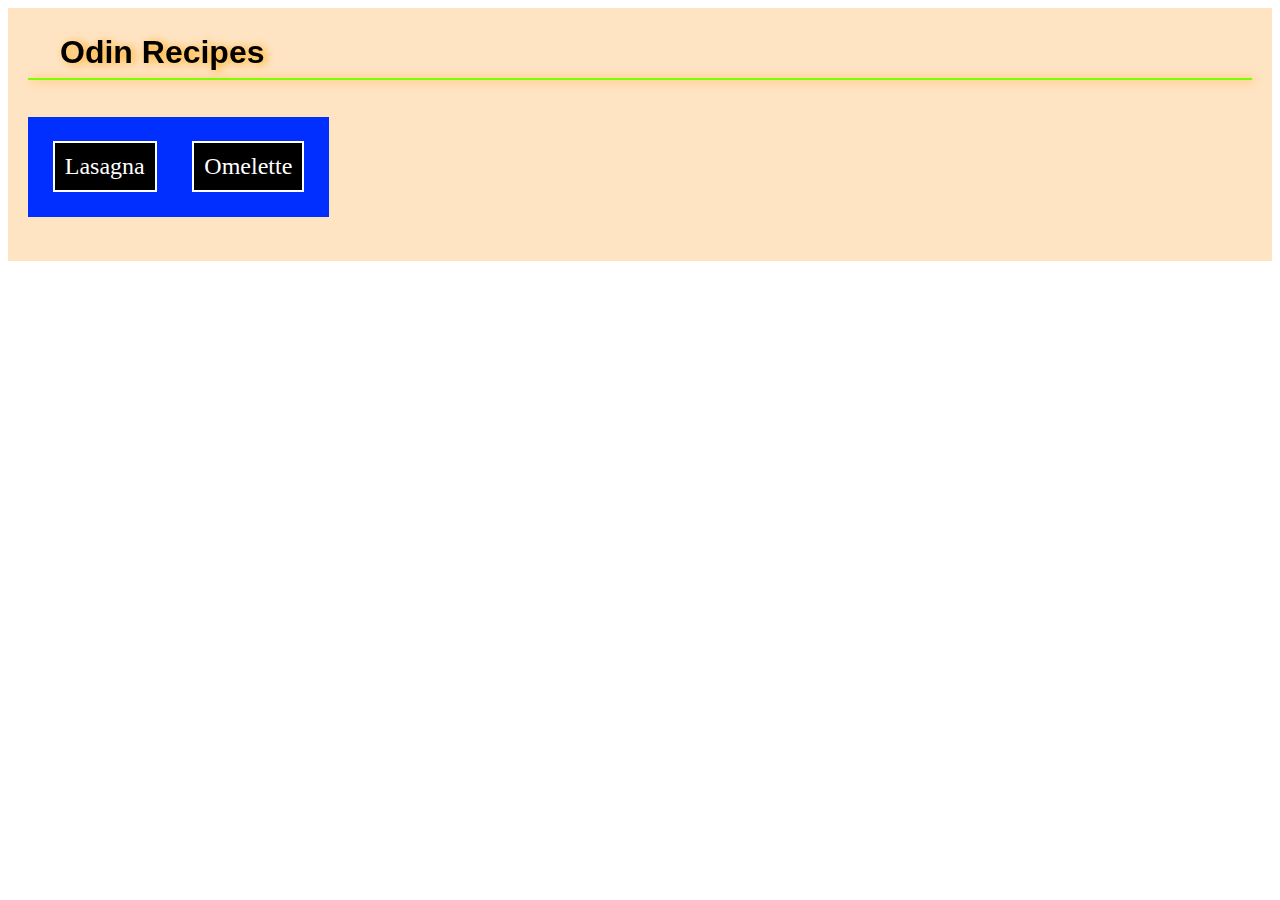
<file: index.html>
<!DOCTYPE html>
<html lang="en">
    <head>
        <meta charset="utf-8">
        <meta name="viewport" content="width=device-width, initial-scale=1">
        <title>Odin Recipes</title>
        <link rel="stylesheet" href="./styles.css">
    </head>
    <body>
        <div class="container">
            <h1>Odin Recipes</h1>
        <ul class="recipe-list">
            <li><a class="recipe-link" href="./lasagna.html">Lasagna</a></li>
            <li><a class="recipe-link" href="./omelette.html">Omelette</a></li>
        </ul>
        </div>
    </body>
</html>
</file>
<file: styles.css>
* {
    box-sizing: border-box;
}

.container {
    background-color: bisque;
    padding: 20px;
}

h1, h2, h3 {
    font-family: Arial, Helvetica, sans-serif;
    border-bottom: 2px solid rgb(123, 255, 0);
    filter: drop-shadow(3px 1px 5px orange);
    padding: 0.2em 1em;
    margin-bottom: 0.4em;
    margin-top: 0;
}

.recipe-list, .recipe-list * {
    background-color: #002fff;
    color: white;
    font-size: 24px;
    text-decoration: none;
    padding: 10px;
    display: inline-block;
}

.recipe-link {
    background-color: black;
    border: 2px solid white;
    margin: 0.2em;
}

a:hover {
    background-color: red;
}
</file>
